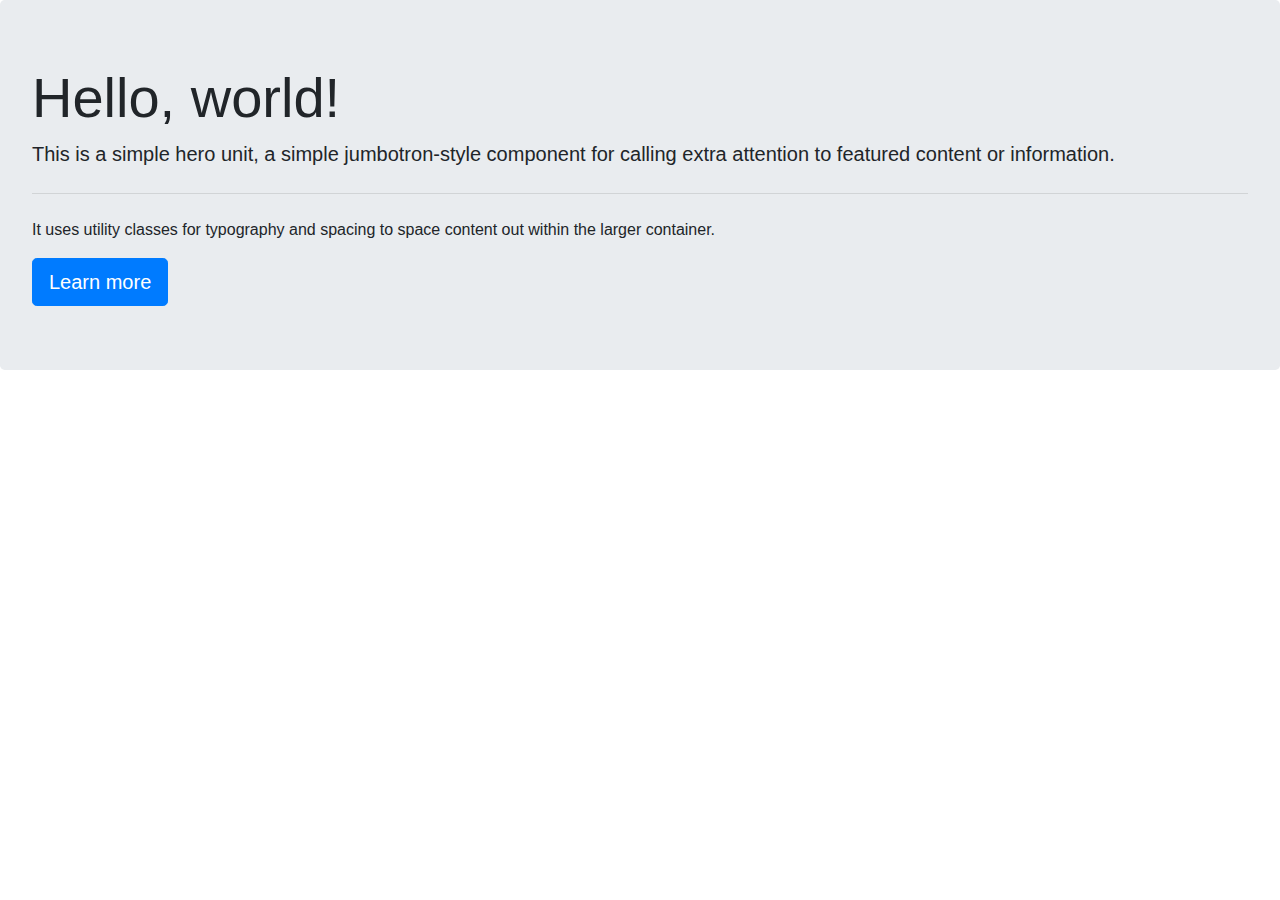
<file: exercise 4/basic.html>
<!DOCTYPE html>
<html lang="en">
<head>
    <meta charset="UTF-8">
    <meta name="viewport" content="width=device-width, initial-scale=1.0">
    <meta http-equiv="X-UA-Compatible" content="ie=edge">
    <link rel="stylesheet" href="https://stackpath.bootstrapcdn.com/bootstrap/4.3.1/css/bootstrap.min.css" integrity="sha384-ggOyR0iXCbMQv3Xipma34MD+dH/1fQ784/j6cY/iJTQUOhcWr7x9JvoRxT2MZw1T" crossorigin="anonymous">

    <title>Hello, world!</title>
</head>
<body>
        <div class="jumbotron">
                <h1 class="display-4">Hello, world!</h1>
                <p class="lead">This is a simple hero unit, a simple jumbotron-style component for calling extra attention to featured content or information.</p>
                <hr class="my-4">
                <p>It uses utility classes for typography and spacing to space content out within the larger container.</p>
                <a class="btn btn-primary btn-lg" href="#" role="button">Learn more</a>
              </div>


    <script src="https://code.jquery.com/jquery-3.3.1.slim.min.js" integrity="sha384-q8i/X+965DzO0rT7abK41JStQIAqVgRVzpbzo5smXKp4YfRvH+8abtTE1Pi6jizo" crossorigin="anonymous"></script>
<script src="https://cdnjs.cloudflare.com/ajax/libs/popper.js/1.14.7/umd/popper.min.js" integrity="sha384-UO2eT0CpHqdSJQ6hJty5KVphtPhzWj9WO1clHTMGa3JDZwrnQq4sF86dIHNDz0W1" crossorigin="anonymous"></script>
<script src="https://stackpath.bootstrapcdn.com/bootstrap/4.3.1/js/bootstrap.min.js" integrity="sha384-JjSmVgyd0p3pXB1rRibZUAYoIIy6OrQ6VrjIEaFf/nJGzIxFDsf4x0xIM+B07jRM" crossorigin="anonymous"></script>
</body>
</html>
</file>
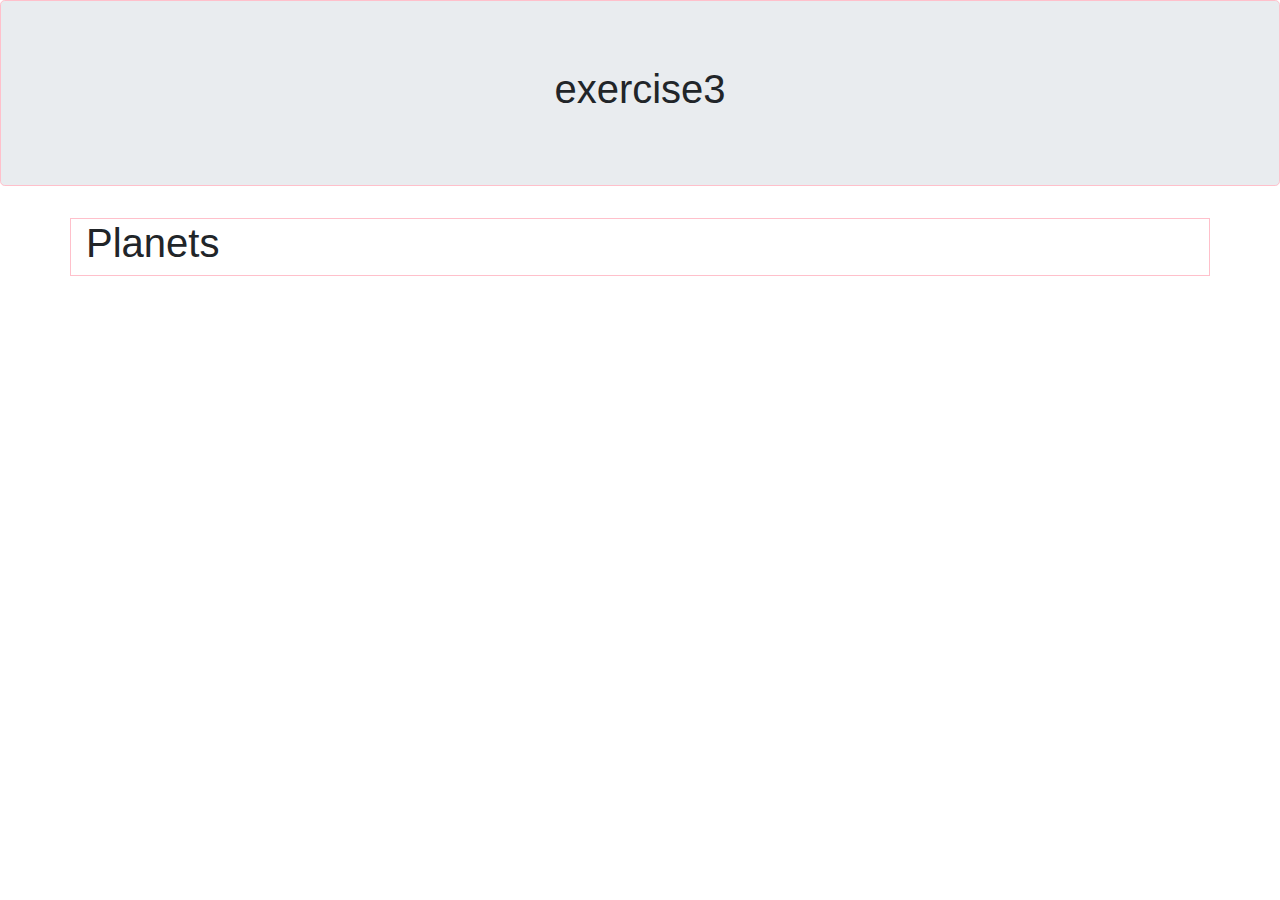
<file: exercise 4/exercise3/exercise.html>
<!doctype html>
<html lang="en">
  <head>
    <!-- Required meta tags -->
    <meta charset="utf-8">
    <meta name="viewport" content="width=device-width, initial-scale=1, shrink-to-fit=no">

    <!-- Bootstrap CSS -->
    <link rel="stylesheet" href="https://stackpath.bootstrapcdn.com/bootstrap/4.3.1/css/bootstrap.min.css" integrity="sha384-ggOyR0iXCbMQv3Xipma34MD+dH/1fQ784/j6cY/iJTQUOhcWr7x9JvoRxT2MZw1T" crossorigin="anonymous">
    <script src="">js/js.js</script>
    <style type="text/css">
      div {
        border: 1px solid pink;
      }
    </style>
    <title>exercise3</title>

    <script type="text/javascript">
      var xmlhttp = new XMLHttpRequest();
      xmlhttp.onreadystatechange = function() {
        if (this.readyState == 4 && this.status == 200) {
          var myObj = JSON.parse(this.responseText);
          var planets = myObj.results;
          var planets_table = "";

          for (planet of planets) {
            console.log(planet.name);
            planets_table += 
            "<tr><td>" + 
            planet.name + 
            "</td>" +
            "<td>" + 
            planet.rotation_period + 
            "</td><td>" +
            planet.orbital_period +
            "</td><td>" +
            planet.diameter + 
            "</td><td>" +
            planet.climate +
            "</td><td>" +
            planet.gravity +
            "</td><td>" + 
            planet.terrain +
            "</td><td>" +
            planet.surface_water +
            "</td><td>" +
            planet.population +
            "</td><td>" + 
            planet.residents +
            "</td><td>" +
            planet.films +
            "</td><td>" + 
            planet.created +
            "</td><td>" +
            planet.edited +
            "</td><td>" +
            planet.url +
            "</tr><td>";
          }

          document.getElementById("demo").innerHTML =
          "<tr><th>name</th><th>rotation period</th><th>orbital period</th><th>diamter</th><th>climate</th><th>gravity</th><th>terrain</th><th>surface</th><th>population</th><th>residents</th><th>films</th><th>created</th><th>edited</th><th>url</th></tr>" + planets_table;
        }
      };
      xmlhttp.open("GET", "https://swapi.co/api/planets/", true);
      xmlhttp.send();
    </script>
  </head>
  <body>
    <div class="jumbotron text-center">
      <h1>exercise3</h1>
    </div>

    <div class="container">
          <h1>Planets</h1>
          <table id="demo" border="= 1">
          </table>

    </div>
  </body>
</html>
</file>
